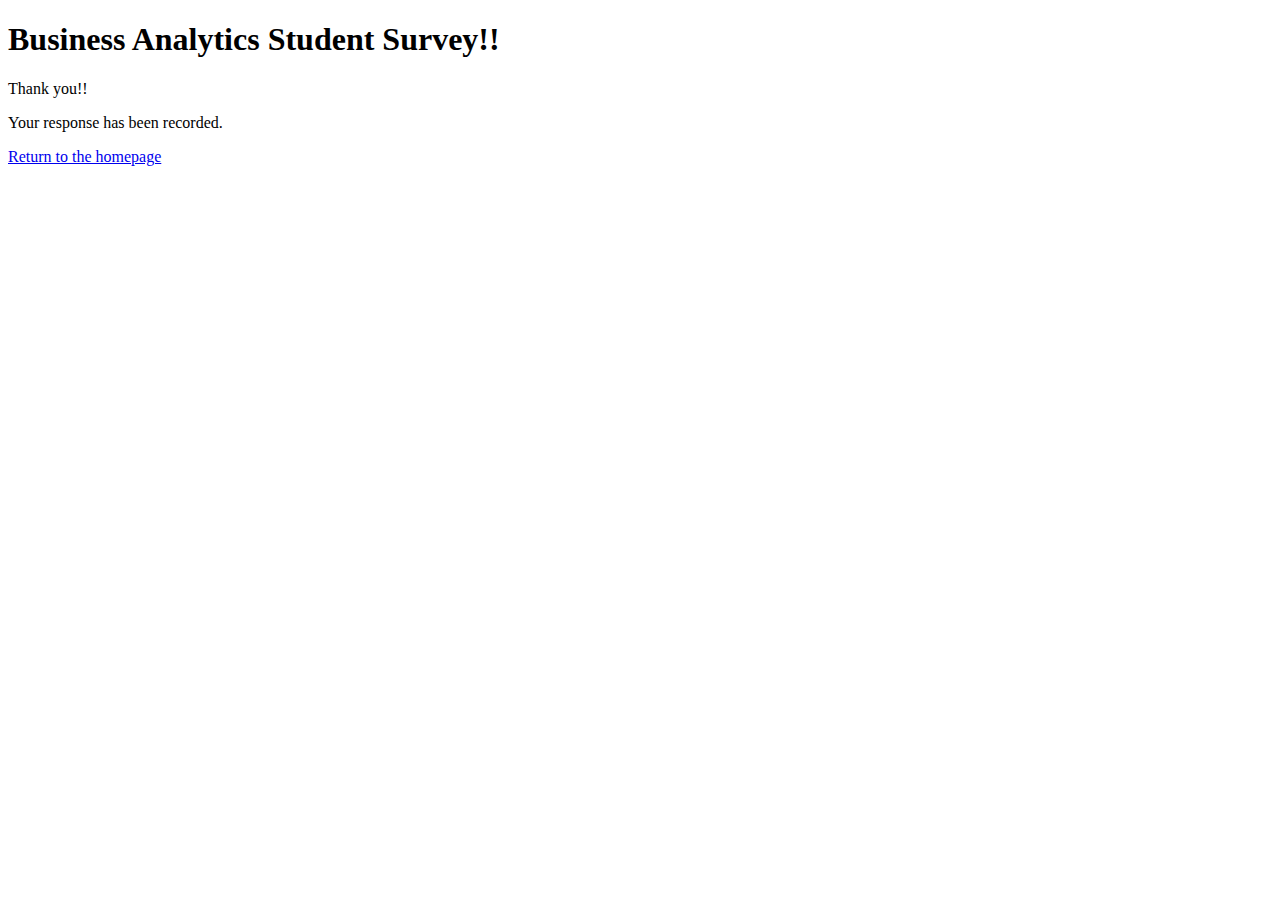
<file: aaelwood_ty.html>
<!DOCTYPE html>
<html>
<head>
    <meta charset="UTF-8">
    <meta name="viewport" content="width=device-width, initial-scale=1.0">
    <title>Business Analytics Student Survey</title>
    <link rel="stylesheet" href="stylesheet.css">
</head>
<body>
    <h1>Business Analytics Student Survey!!</h1>
    <p>Thank you!!</p>
    <p>Your response has been recorded.</p>
    <p><a href="index.html">Return to the homepage</a></p>
</body>
</html>
</file>
<file: stylesheet.css>
.tooltip {
    position: relative;
    display: inline-block;
    cursor: pointer;
}

.tooltip .tooltiptext {
    visibility: hidden;
    width: 200px;
    background-color: #333;
    color: #fff;
    font-size: 1rem;
    text-align: center;
    border-radius: 6px;
    padding: 10px;
    position: absolute;
    z-index: 1;
    top: 100%;
    left: 50%;
    margin-left: -100px;
}

.tooltip:hover .tooltiptext {
    visibility: visible;
}
</file>
